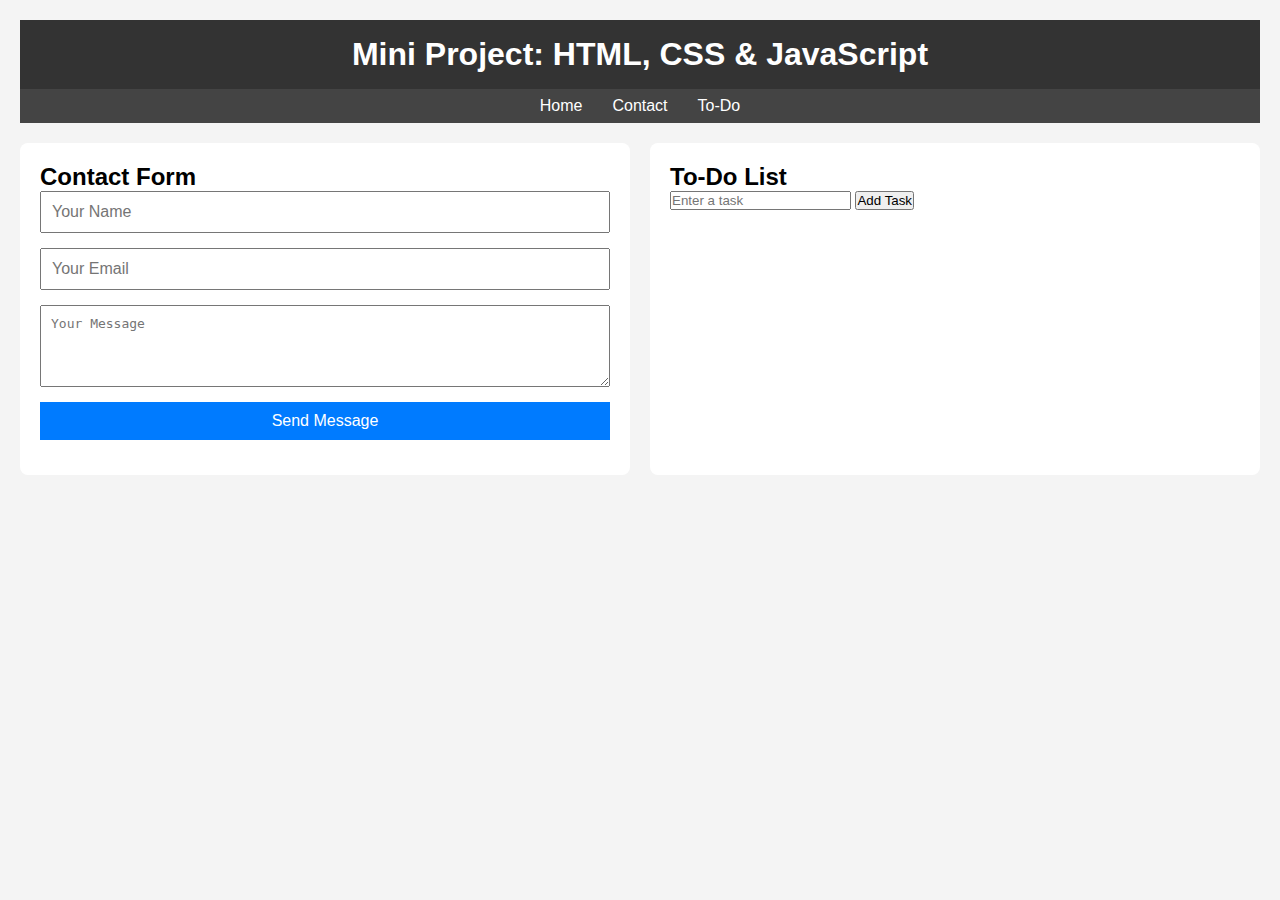
<file: index.html>
<!DOCTYPE html>
<html lang="en">
<head>
  <meta charset="UTF-8" />
  <meta name="viewport" content="width=device-width, initial-scale=1.0" />
  <title>HTML, CSS, JS Mini Project</title>
  <style>
    /* Reset and basic styles */
    * {
      box-sizing: border-box;
      margin: 0;
      padding: 0;
    }

    body {
      font-family: Arial, sans-serif;
      background-color: #f4f4f4;
      padding: 20px;
    }

    header {
      background-color: #333;
      color: #fff;
      padding: 1em;
      text-align: center;
    }

    nav {
      display: flex;
      justify-content: center;
      background-color: #444;
      padding: 0.5em;
    }

    nav a {
      color: #fff;
      margin: 0 15px;
      text-decoration: none;
    }

    main {
      display: grid;
      grid-template-columns: 1fr 1fr;
      gap: 20px;
      margin-top: 20px;
    }

    section {
      background-color: #fff;
      padding: 20px;
      border-radius: 8px;
    }

    /* Contact Form Styling */
    form {
      display: flex;
      flex-direction: column;
    }

    form input, form textarea, form button {
      margin-bottom: 15px;
      padding: 10px;
      font-size: 1em;
    }

    form input[type="submit"] {
      background-color: #007bff;
      color: white;
      border: none;
      cursor: pointer;
    }

    .error {
      color: red;
      font-size: 0.9em;
    }

    /* To-Do List Styling */
    #todo-list li {
      display: flex;
      justify-content: space-between;
      margin-bottom: 10px;
    }

    #todo-list button {
      background-color: red;
      color: white;
      border: none;
      padding: 5px 10px;
      cursor: pointer;
    }

    /* Responsive Layout */
    @media (max-width: 768px) {
      main {
        grid-template-columns: 1fr;
      }

      nav {
        flex-direction: column;
        align-items: center;
      }
    }
  </style>
</head>
<body>

  <header>
    <h1>Mini Project: HTML, CSS & JavaScript</h1>
  </header>

  <nav>
    <a href="#">Home</a>
    <a href="#">Contact</a>
    <a href="#">To-Do</a>
  </nav>

  <main>
    <!-- Contact Form Section -->
    <section>
      <h2>Contact Form</h2>
      <form id="contact-form">
        <input type="text" id="name" placeholder="Your Name" required />
        <input type="email" id="email" placeholder="Your Email" required />
        <textarea id="message" rows="4" placeholder="Your Message" required></textarea>
        <div id="form-error" class="error"></div>
        <input type="submit" value="Send Message" />
      </form>
    </section>

    <!-- To-Do List Section -->
    <section>
      <h2>To-Do List</h2>
      <input type="text" id="task-input" placeholder="Enter a task" />
      <button onclick="addTask()">Add Task</button>
      <ul id="todo-list"></ul>
    </section>
  </main>

  <script>
    // JavaScript Form Validation
    const form = document.getElementById('contact-form');
    const errorDiv = document.getElementById('form-error');

    form.addEventListener('submit', function (e) {
      const name = document.getElementById('name').value.trim();
      const email = document.getElementById('email').value.trim();
      const message = document.getElementById('message').value.trim();

      const emailRegex = /^\S+@\S+\.\S+$/;

      if (!name || !email || !message) {
        errorDiv.textContent = "All fields are required.";
        e.preventDefault();
      } else if (!emailRegex.test(email)) {
        errorDiv.textContent = "Please enter a valid email address.";
        e.preventDefault();
      } else {
        errorDiv.textContent = "";
        alert("Form submitted successfully!");
      }
    });

    // JavaScript To-Do List (DOM Manipulation)
    function addTask() {
      const input = document.getElementById('task-input');
      const taskText = input.value.trim();

      if (taskText === "") return;

      const li = document.createElement('li');
      li.textContent = taskText;

      const deleteBtn = document.createElement('button');
      deleteBtn.textContent = "Delete";
      deleteBtn.onclick = function () {
        li.remove();
      };

      li.appendChild(deleteBtn);
      document.getElementById('todo-list').appendChild(li);
      input.value = "";
    }
  </script>
</body>
</html>
</file>
